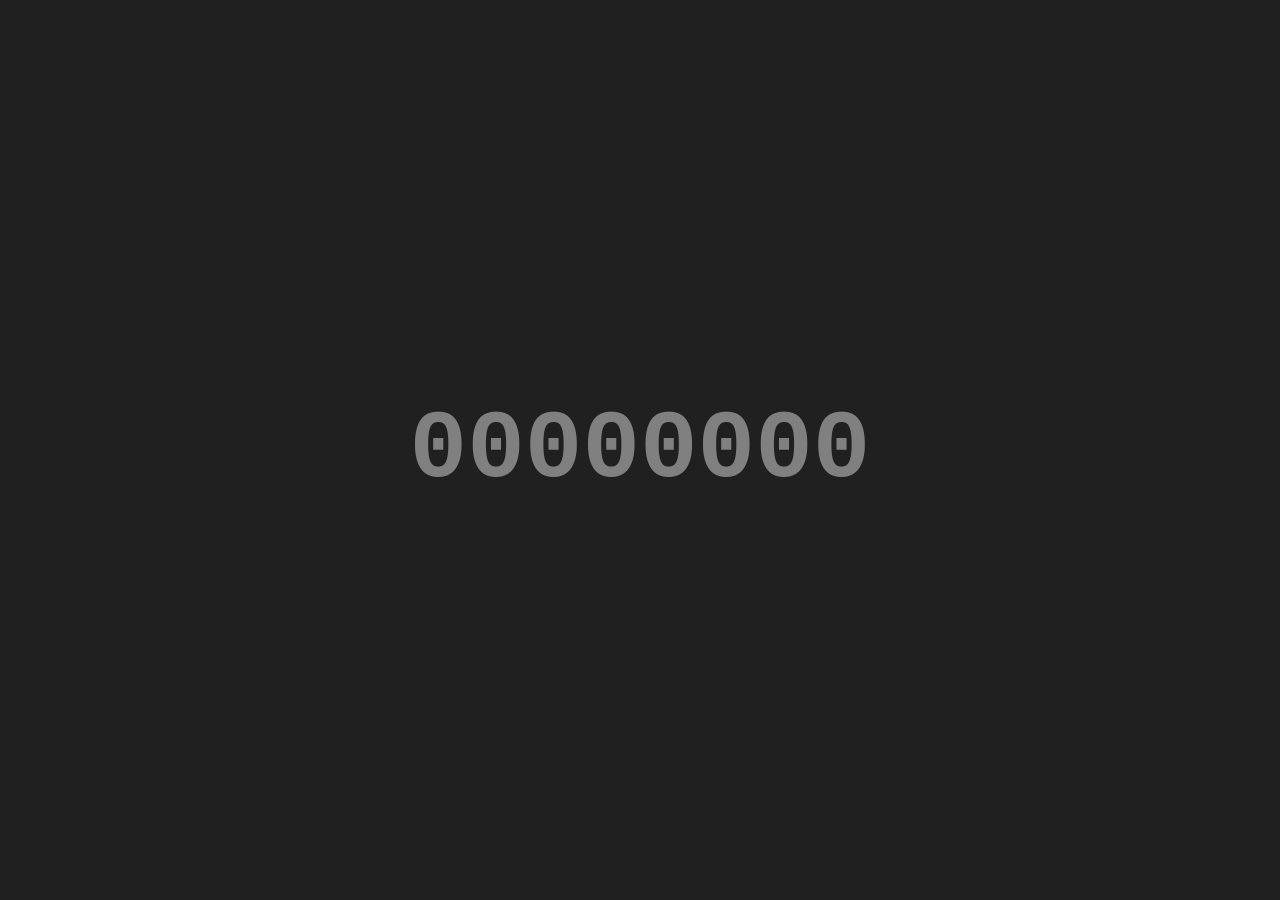
<file: src/testbench/OLD/binaryCount.html>
<!DOCTYPE html>
<html lang="en">
  <head>
    <meta charset="UTF-8" />
    <meta name="viewport" content="width=device-width, initial-scale=1.0" />
    <title>binaryCount</title>
    <style>
      * {
        padding: 0;
        margin: 0;
      }

      body {
        font-family: "Courier New", Courier, monospace;
        font-size: 3rem;
        color: rgb(128, 128, 128);
        background-color: rgb(32, 32, 32);
      }

      div {
        display: flex;
        justify-content: center;
        align-items: center;
        width: 100vw;
        height: 100vh;
      }

      h1 {
      }
    </style>
  </head>
  <body>
    <div><h1 id="output"></h1></div>
    <script>
      let output = document.getElementById("output");

      for (let i = 0; i <= 255; i++) {
        setTimeout(() => {
          output.innerHTML = ("00000000" + Number(i).toString(2)).slice(-8);
        }, i * 2000);
      }
    </script>
  </body>
</html>
</file>
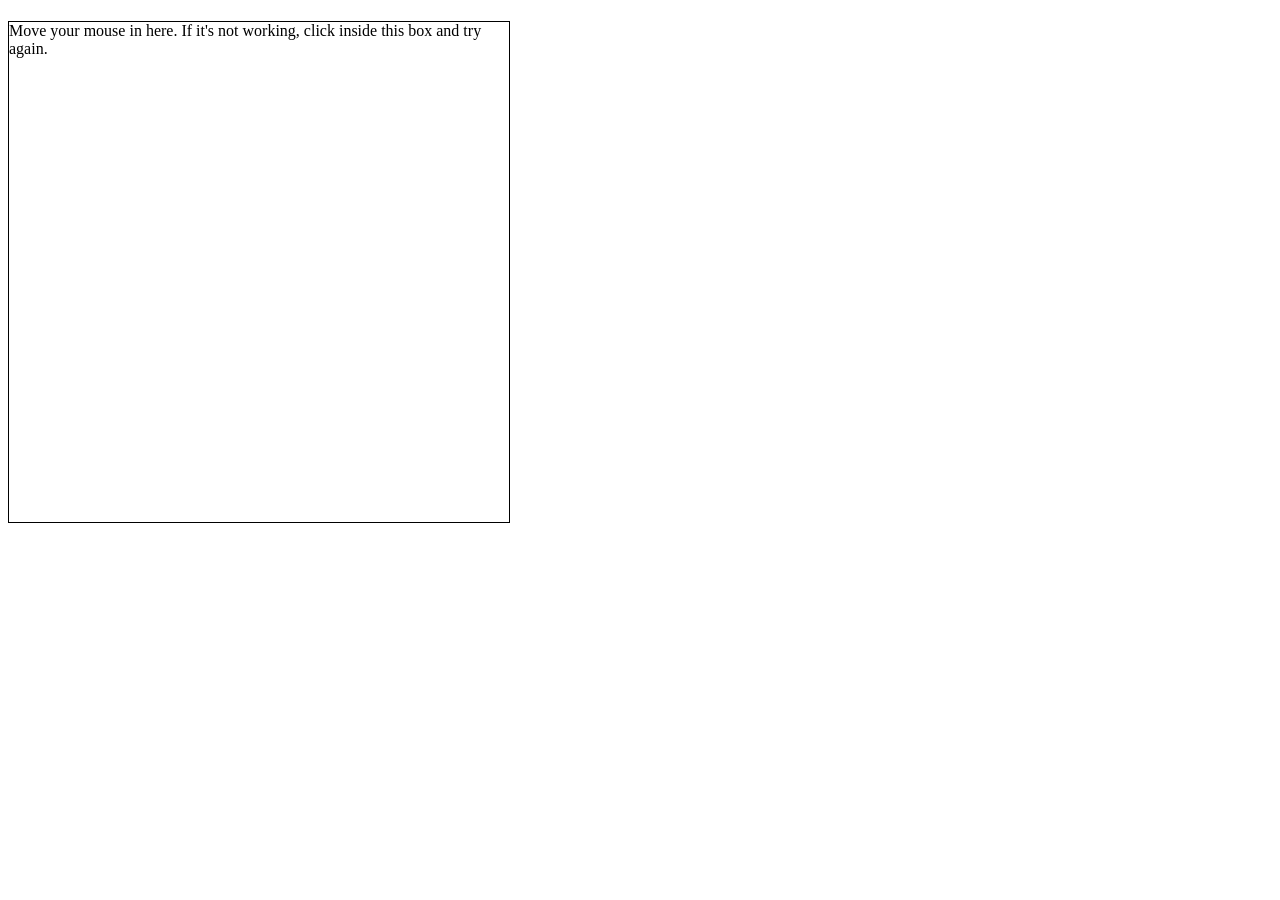
<file: src/github.com/mauricelorenz/javascriptaio/eventhandler.html>
<!DOCTYPE html>
<html lang="en">
  <head>
    <meta charset="UTF-8" />
    <meta http-equiv="X-UA-Compatible" content="IE=edge" />
    <meta name="viewport" content="width=device-width, initial-scale=1.0" />
    <title>Mouse Tracking</title>
    <script>
      window.addEventListener("load", app);

      function app() {
        const trackingArea = document.getElementById("tracking-area");
        trackingArea.addEventListener("mousemove", onMouseMove);
        function onMouseMove(e) {
          setPosition({ x: e.offsetX, y: e.offsetY });
        }
      }
      function setPosition(position) {
        const { x, y } = position;
        const positionElement = document.getElementById("current-position");
        positionElement.innerHTML = `x: ${x}; y: ${y}`;
      }
    </script>
    <style>
      #tracking-area {
        width: 500px;
        height: 500px;
        border: 1px solid black;
      }
    </style>
  </head>
  <body>
    <h1 id="current-position"></h1>
    <div id="tracking-area">
      Move your mouse in here. If it's not working, click inside this box and
      try again.
    </div>
  </body>
</html>
</file>
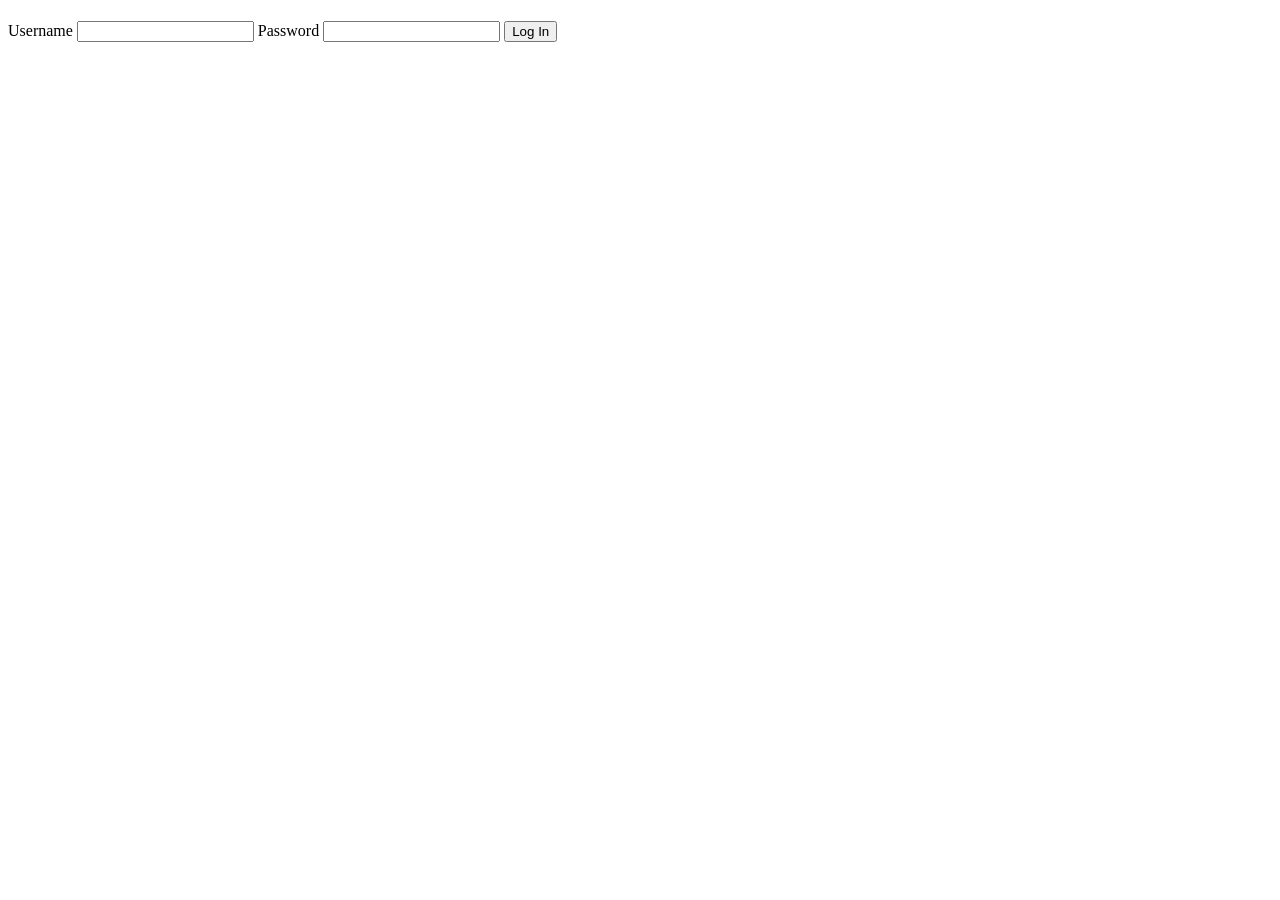
<file: src/github.com/mauricelorenz/javascriptaio/loginform.html>
<!DOCTYPE html>
<html lang="en">
  <head>
    <meta charset="UTF-8" />
    <meta http-equiv="X-UA-Compatible" content="IE=edge" />
    <meta name="viewport" content="width=device-width, initial-scale=1.0" />
    <title>Login Form</title>
  </head>
  <body>
    <h1 id="status"></h1>
    <label
      >Username
      <input id="username" type="text" />
    </label>
    <label
      >Password
      <input id="password" type="password" />
    </label>
    <button id="login">Log In</button>
    <script>
      const username = document.getElementById("username");
      const password = document.getElementById("password");
      const loginBtn = document.getElementById("login");
      const statusMsg = document.getElementById("status");
      loginBtn.addEventListener("click", doLogin);

      function doLogin() {
        statusMsg.innerHTML = `logging in ${username.value}. . .`;
      }
    </script>
  </body>
</html>
</file>
